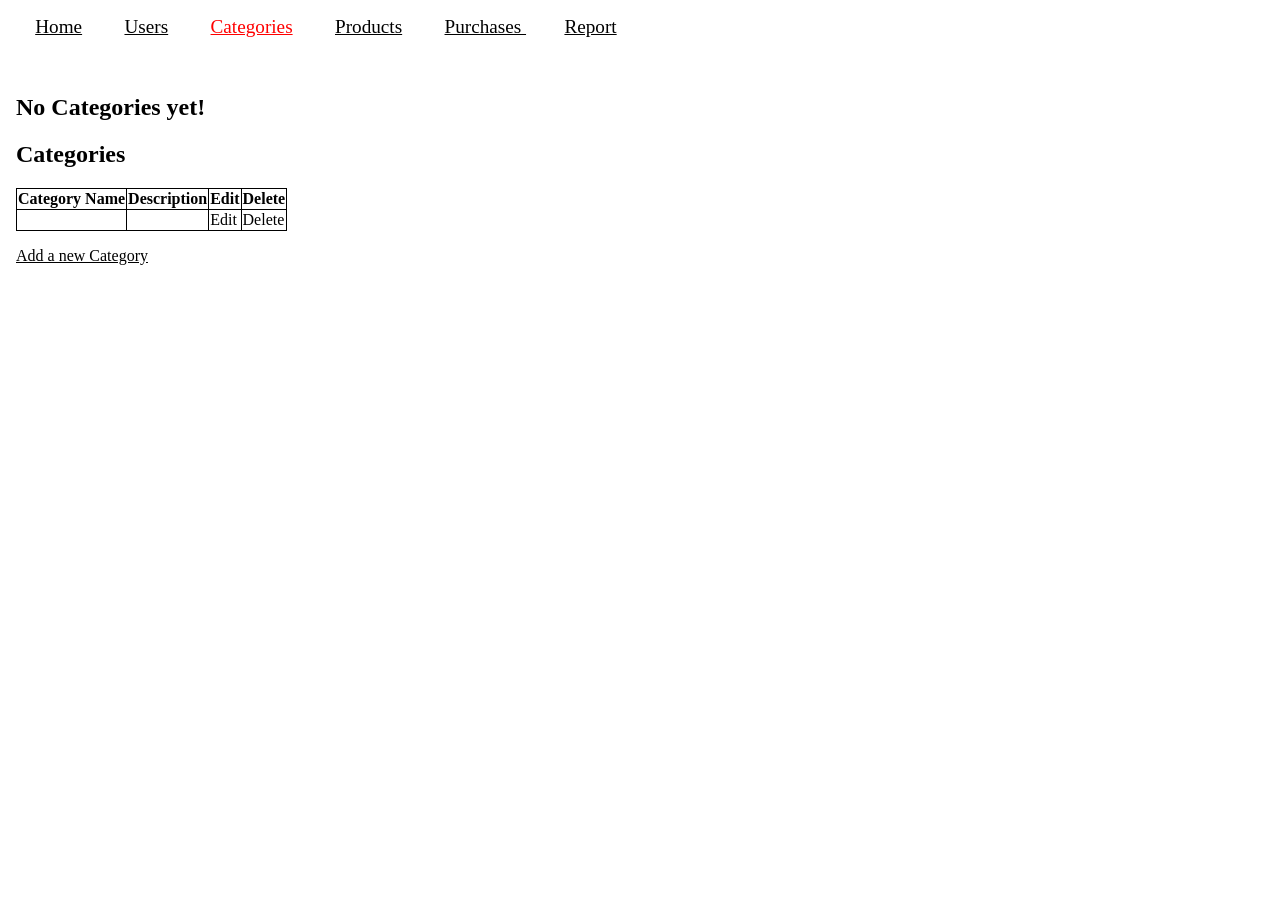
<file: src/main/resources/templates/categories.html>
<!DOCTYPE html>

<html xmlns:th="http://www.thymeleaf.org">

  <head>
    <title>Categories Home</title>
    <meta http-equiv="Content-Type" content="text/html; charset=UTF-8" />
    <link rel="stylesheet" type="text/css" media="all" href="style.css" th:href="@{/style.css}" /> 
  </head>
	
  <body>
	<nav>
		<a href="index.jsp">Home</a> 
		<a href="users" >Users</a> 
		<a href="categories" class="chosen">Categories</a> 
		<a href="products">Products</a> 
		<a href="purchases">Purchases </a> 
		<a href="report">Report</a>
	</nav>
		</br>
	</br>
<div th:switch="${categories}">
    <h2 th:case="null">No Categories yet!</h2>
        <div th:case="*">
            <h2>Categories</h2>
            <table>
                <thead>
                    <tr>
                        <th>Category Name</th>
                        <th>Description</th>
                        <th>Edit</th>
                        <th>Delete</th>
                    </tr>
                </thead>
                <tbody>
                <tr th:each="category : ${categories}">
                    <td th:text="${category.categoryName}"></td>
                    <td th:text="${category.description}"></td>
                    <td><a th:href="@{/editCategory/{id}(id=${category.id})}">Edit</a></td>
                    <td><a th:href="@{/deleteCategory/{id}(id=${category.id})}">Delete</a></td>
                </tr>
            </tbody>
        </table>
    </div>      
    <p><a href="/signupCategory">Add a new Category</a></p>
</div>
</body>
</html>
</file>
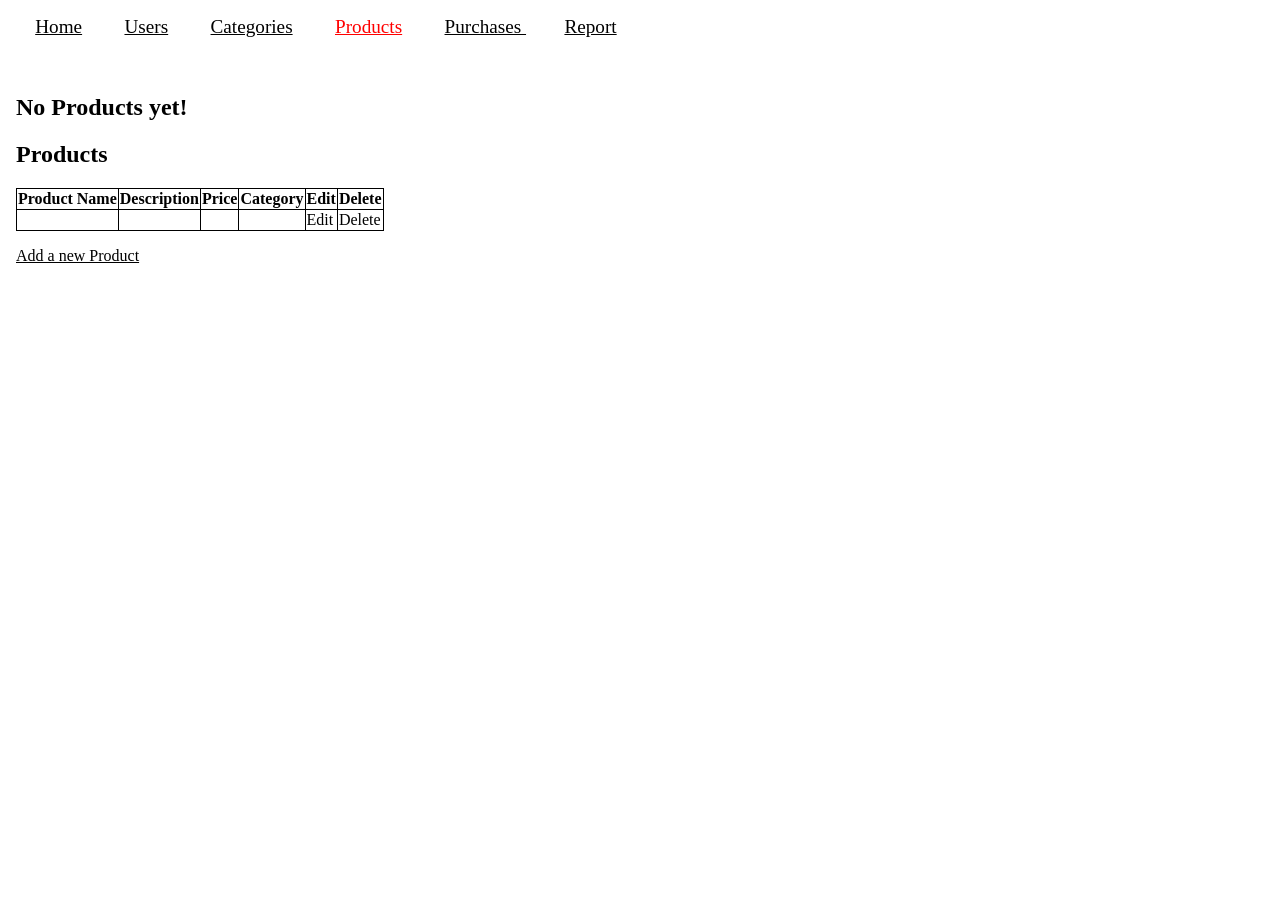
<file: src/main/resources/templates/products.html>
<!DOCTYPE html>

<html xmlns:th="http://www.thymeleaf.org">

  <head>
    <title>Products Home</title>
    <meta http-equiv="Content-Type" content="text/html; charset=UTF-8" />
    <link rel="stylesheet" type="text/css" media="all" href="style.css" th:href="@{/style.css}" /> 
  </head>

  <body>
	<nav>
		<a href="index.jsp">Home</a> 
		<a href="users" >Users</a> 
		<a href="categories">Categories</a> 
		<a href="products"  class="chosen" >Products</a> 
		<a href="purchases">Purchases </a> 
		<a href="report">Report</a>
	</nav>
		</br>
	</br>
<div th:switch="${products}">
    <h2 th:case="null">No Products yet!</h2>
        <div th:case="*">
            <h2>Products</h2>
            <table>
                <thead>
                    <tr>
                        <th>Product Name</th>
                        <th>Description</th>
                        <th>Price</th>
                        <th>Category</th>
                        <th>Edit</th>
                        <th>Delete</th>
                    </tr>
                </thead>
                <tbody>
                <tr th:each="product : ${products}">
                    <td th:text="${product.productName}"></td>
                    <td th:text="${product.description}"></td>
                    <td th:text="${product.price}"></td>
                    <td th:text="${product.category.categoryName}"></td>
                    <td><a th:href="@{/editProduct/{id}(id=${product.id})}">Edit</a></td>
                    <td><a th:href="@{/deleteProduct/{id}(id=${product.id})}">Delete</a></td>
                </tr>
            </tbody>
        </table>
    </div>      
    <p><a href="/addProduct">Add a new Product</a></p>
</div>
</body>
</html>
</file>
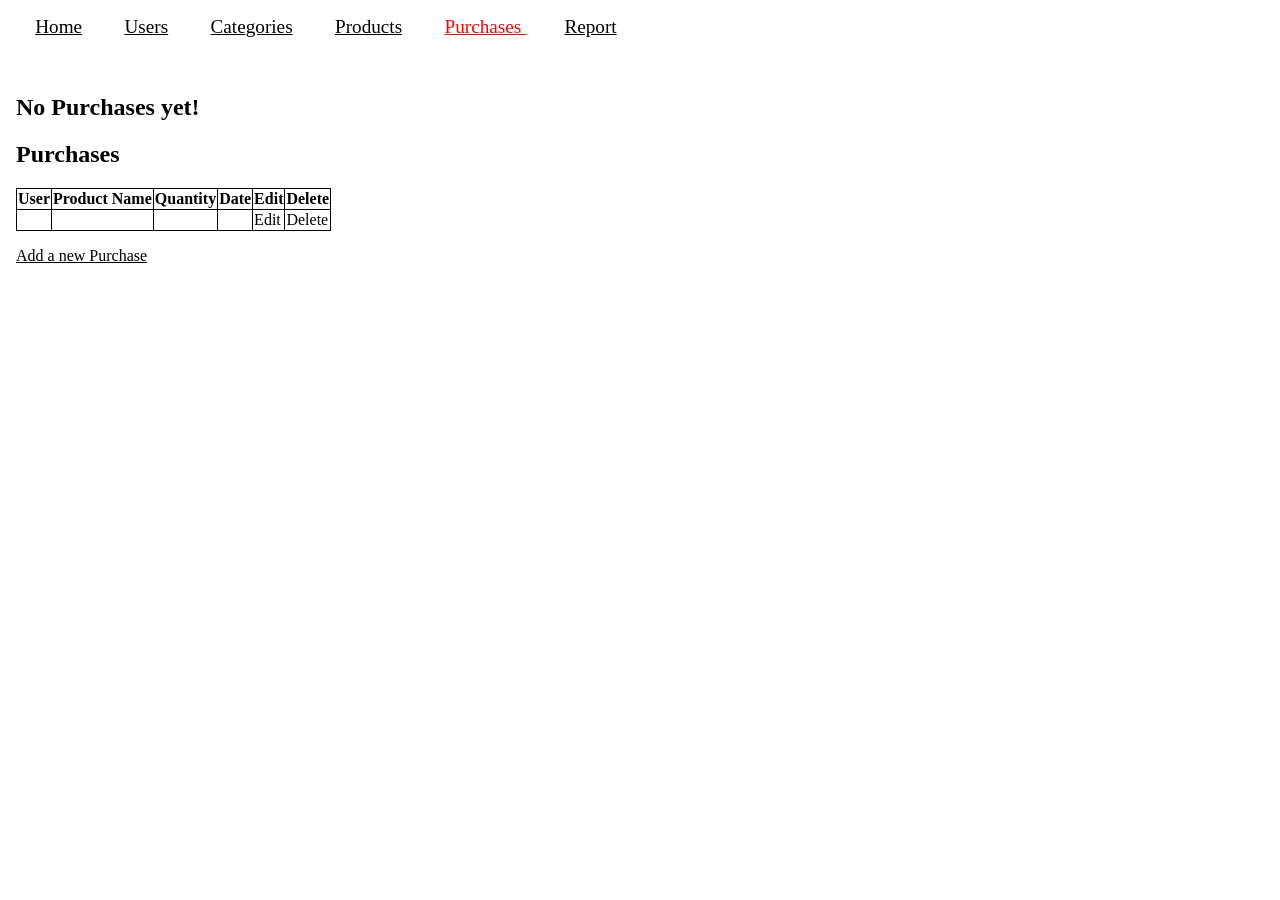
<file: src/main/resources/templates/purchases.html>
<!DOCTYPE html>

<html xmlns:th="http://www.thymeleaf.org">

  <head>
    <title>Purchases Home</title>
    <meta http-equiv="Content-Type" content="text/html; charset=UTF-8" />
    <link rel="stylesheet" type="text/css" media="all" href="style.css" th:href="@{/style.css}" /> 
  </head>

  <body>
	<nav>
		<a href="index.jsp">Home</a> 
		<a href="users" >Users</a> 
		<a href="categories">Categories</a> 
		<a href="products" >Products</a> 
		<a href="purchases"   class="chosen">Purchases </a> 
		<a href="report">Report</a>
	</nav>
		</br>
	</br>
<div th:switch="${purchases}">
    <h2 th:case="null">No Purchases yet!</h2>
        <div th:case="*">
            <h2>Purchases</h2>
            <table>
                <thead>
                    <tr>
                        <th>User</th>
                        <th>Product Name</th>
                        <th>Quantity</th>
                        <th>Date</th>
                        <th>Edit</th>
                        <th>Delete</th>
                    </tr>
                </thead>
                <tbody>
                <tr th:each="purchase : ${purchases}">
                    <td th:text="${purchase.user.firstName}"></td>
                    <td th:text="${purchase.product.productName}"></td>
                    <td th:text="${purchase.quantity}"></td>
                    <td th:text="${purchase.date}"></td>
                    <td><a th:href="@{/editPurchase/{id}(id=${purchase.id})}">Edit</a></td>
                    <td><a th:href="@{/deletePurchase/{id}(id=${purchase.id})}">Delete</a></td>
                </tr>
            </tbody>
        </table>
    </div>      
    <p><a href="/addPurchase">Add a new Purchase</a></p>
</div>
</body>
</html>
</file>
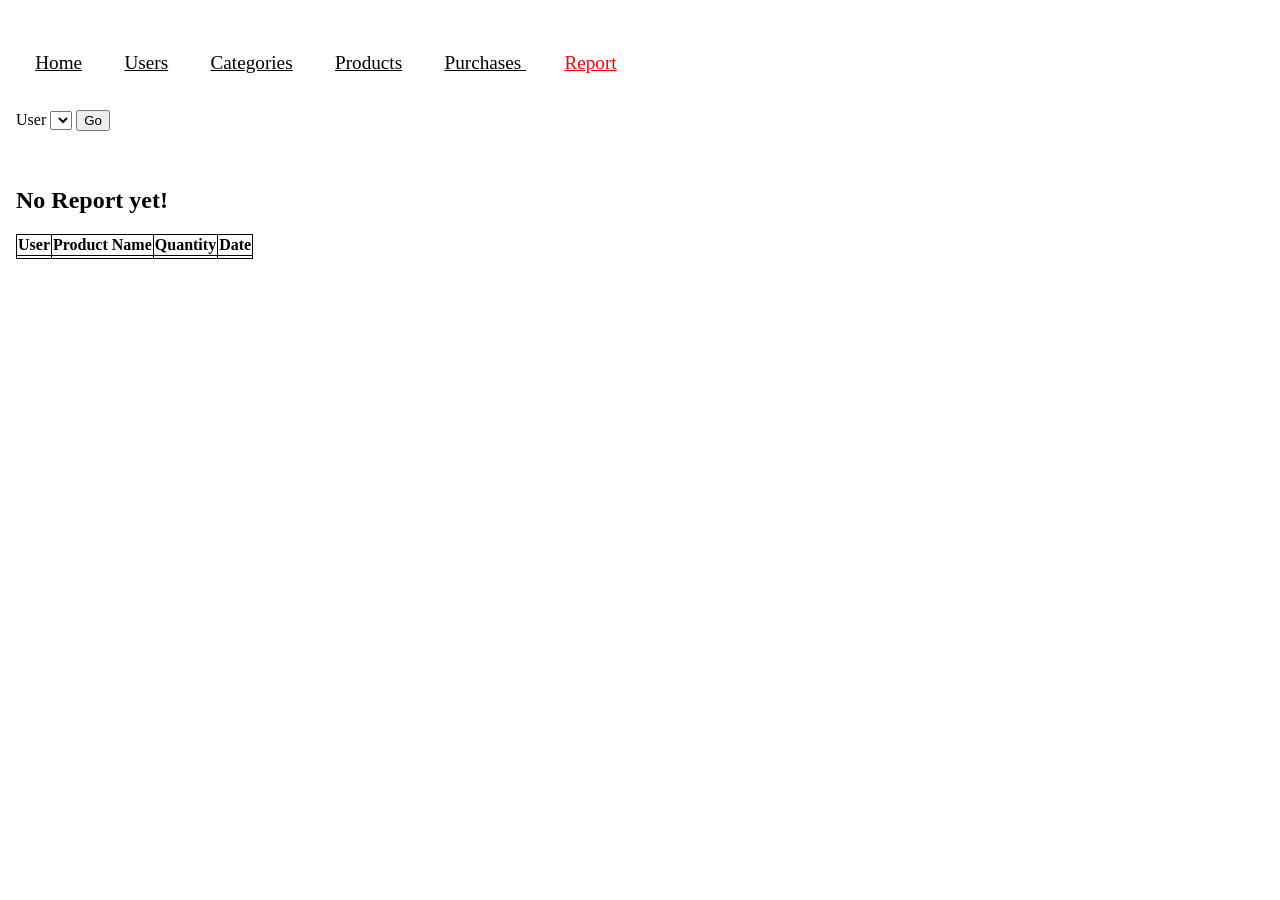
<file: src/main/resources/templates/report.html>
<!DOCTYPE html>

<html xmlns:th="http://www.thymeleaf.org">

  <head>
    <title>Purchases Home</title>
    <meta http-equiv="Content-Type" content="text/html; charset=UTF-8" />
    <link rel="stylesheet" type="text/css" media="all" href="style.css" th:href="@{/style.css}" /> 
  </head>

  <body>
  </br>
  </br>
  
	<nav>
		<a href="index.jsp">Home</a> 
		<a href="users" >Users</a> 
		<a href="categories">Categories</a> 
		<a href="products" >Products</a> 
		<a href="purchases" >Purchases </a> 
		<a href="report"  class="chosen" >Report</a>
	</nav>
		</br>
	</br>
		<form action="/report" method="POST">
		<label for="user">User</label>
		<select name="userId">
		  <option th:each="user: ${userCategories}" th:value="${user.id}" th:text="${user.firstName}" />
		</select>
	    <input type="submit" value="Go">   
	</form>
		</br>
	</br>
<div th:switch="${purchases}">
    <h2 th:case="null">No Report yet!</h2>
        <div th:case="*">
            <table>
                <thead>
                    <tr>
                        <th>User</th>
                        <th>Product Name</th>
                        <th>Quantity</th>
                        <th>Date</th>
                    </tr>
                </thead>
                <tbody>
                <tr th:each="purchase : ${purchases}">
                    <td th:text="${purchase.user.firstName}"></td>
                    <td th:text="${purchase.product.productName}"></td>
                    <td th:text="${purchase.quantity}"></td>
                    <td th:text="${purchase.date}"></td>
                </tr>
            </tbody>
        </table>
    </div>      
</div>
</body>
</html>
</file>
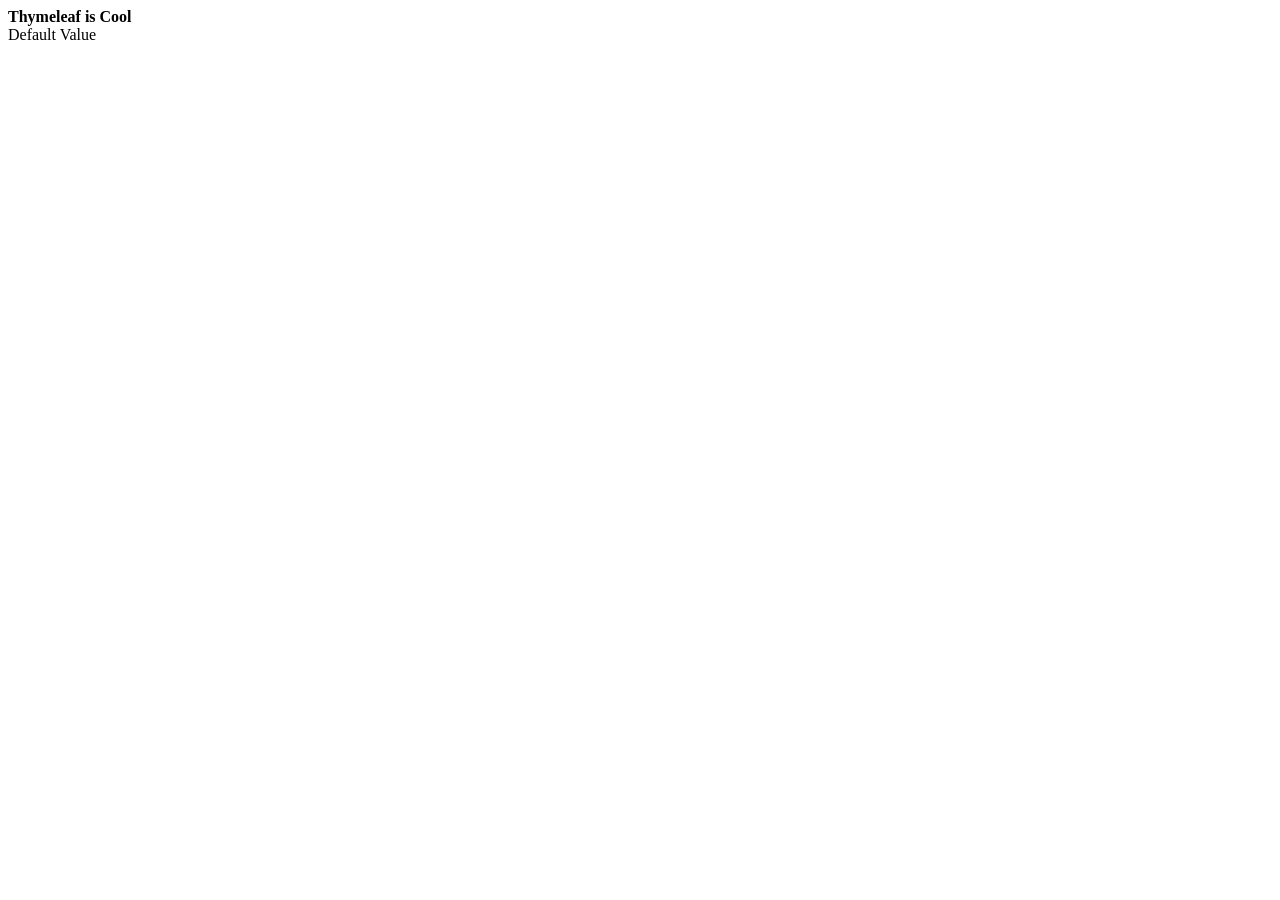
<file: src/main/resources/templates/thymeleaf-is-cool.html>
<!DOCTYPE html>

<html xmlns:th="http://www.thymeleaf.org">

  <head>
    <title>Thymeleaf is cool</title>
    <meta http-equiv="Content-Type" content="text/html; charset=UTF-8" />
<!--     <link rel="stylesheet" type="text/css" media="all" 
          href="../../css/gtvg.css" th:href="@{/css/gtvg.css}" /> -->
  </head>

  <body>
  	<strong> Thymeleaf is Cool</strong> </br>
    <span th:text="${attributeKey}">Default Value</span>
  
  </body>

</html>
</file>
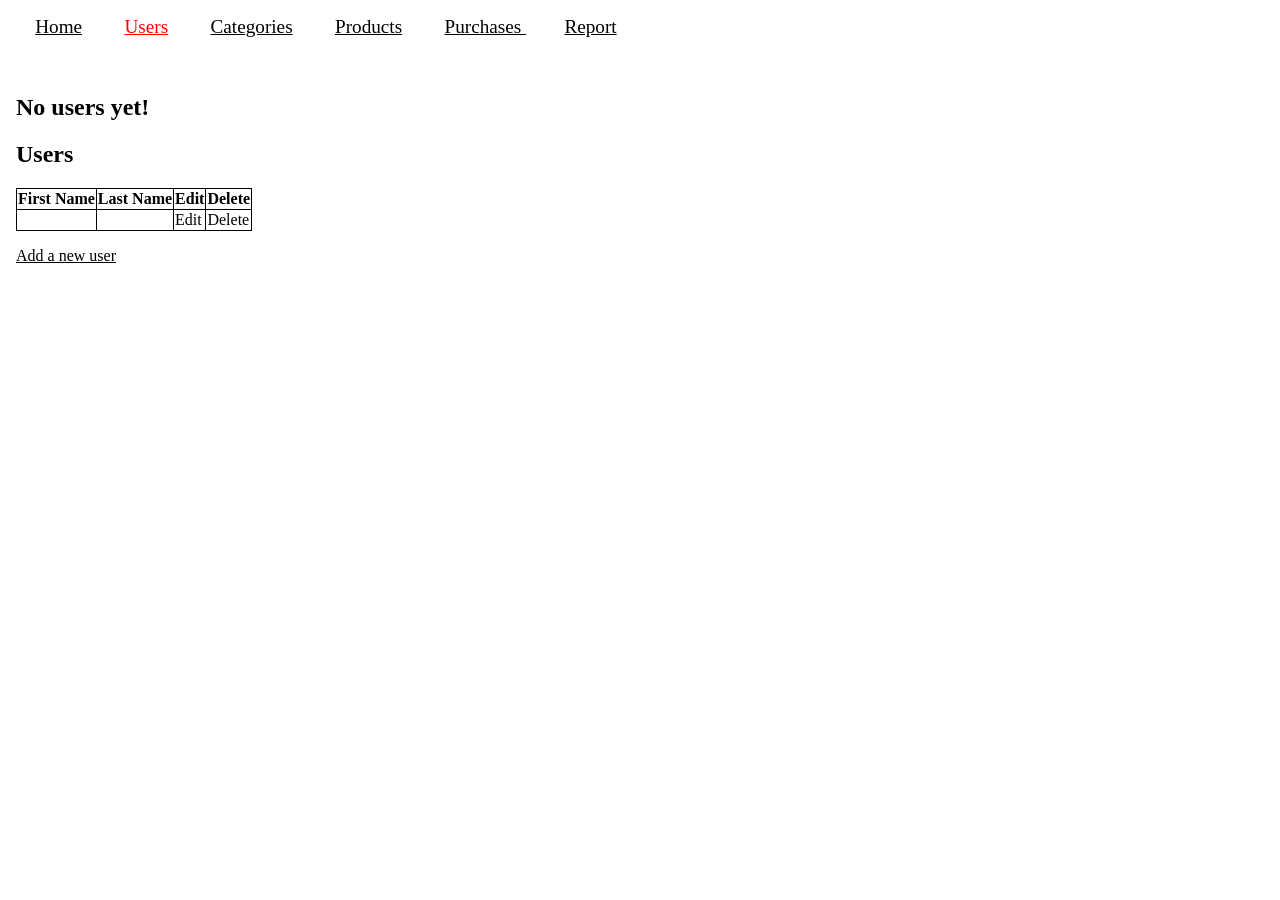
<file: src/main/resources/templates/users.html>
<!DOCTYPE html>

<html xmlns:th="http://www.thymeleaf.org">

  <head>
    <title>Users Home</title>
    <meta http-equiv="Content-Type" content="text/html; charset=UTF-8" />
    <link rel="stylesheet" type="text/css" media="all" href="style.css" th:href="@{/style.css}" /> 
  </head>

  <body>
	<nav>
		<a href="index.jsp">Home</a> 
		<a href="users" class="chosen">Users</a> 
		<a href="categories">Categories</a> 
		<a href="products">Products</a> 
		<a href="purchases">Purchases </a> 
		<a href="report">Report</a>
	</nav>
	</br>
	</br>
<div th:switch="${users}">
    <h2 th:case="null">No users yet!</h2>
        <div th:case="*">
            <h2>Users</h2>
            <table>
                <thead>
                    <tr>
                        <th>First Name</th>
                        <th>Last Name</th>
                        <th>Edit</th>
                        <th>Delete</th>
                    </tr>
                </thead>
                <tbody>
                <tr th:each="user : ${users}">
                    <td th:text="${user.firstName}"></td>
                    <td th:text="${user.lastName}"></td>
                    <td><a th:href="@{/editUser/{id}(id=${user.id})}">Edit</a></td>
                    <td><a th:href="@{/deleteUser/{id}(id=${user.id})}">Delete</a></td>
                </tr>
            </tbody>
        </table>
    </div>      
    <p><a href="/signup">Add a new user</a></p>
</div>
</body>
</html>
</file>
